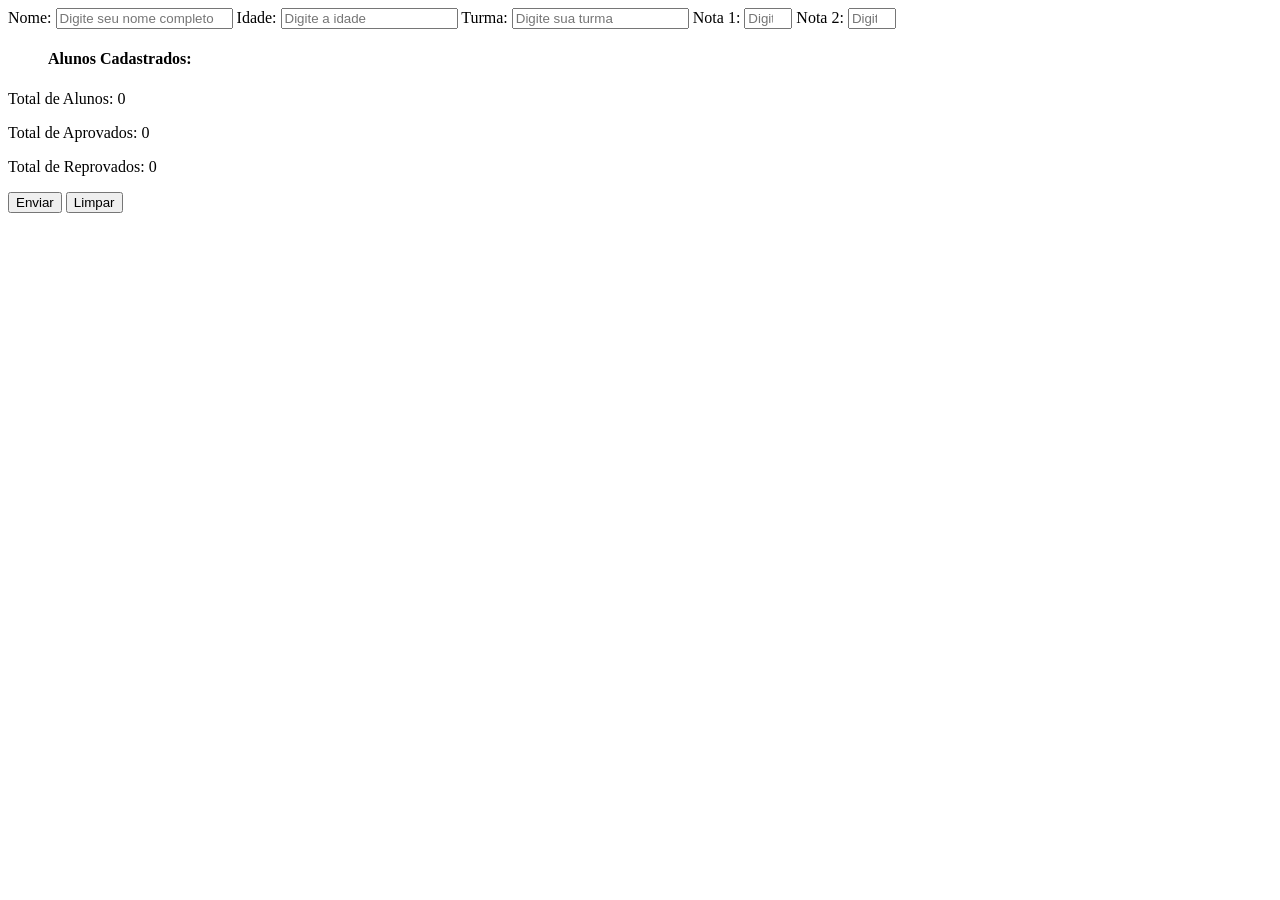
<file: index.html>
<!doctype html>
<html lang="pt-br">
  <head>
    <meta charset="UTF-8" />
    <meta name="viewport" content="width=device-width, initial-scale=1.0" />
    <link rel="stylesheet" href="style.css" />
    <title>Gestão de Alunos</title>
  </head>
  <body>
    <form id="boletim" novalidate>
      <label for="nome">Nome: </label>
      <input type="text" id="nome" placeholder="Digite seu nome completo" />

      <label for="idade"
        >Idade:
        <input type="number" id="idade" min="0" placeholder="Digite a idade" />
      </label>
      <label for="turma"
        >Turma:
        <input type="text" id="turma" placeholder="Digite sua turma" />
      </label>

      <label for="n1"
        >Nota 1:
        <input
          type="number"
          id="n1"
          min="0"
          max="10"
          placeholder="Digite a 1ª nota"
        />
      </label>
      <label for="n2">
        Nota 2:
        <input
          type="number"
          id="n2"
          min="0"
          max="10"
          placeholder="Digite a 2ª nota"
        />
      </label>
       <ul id="lista">
        <h4>Alunos Cadastrados:</h4>
    </ul>
      
    <p id="total">Total de Alunos: 0</p>
    <p id="aprovados">Total de Aprovados: 0</p>
    <p id="reprovados">Total de Reprovados: 0</p>
      <button id="submit">Enviar</button>
      <button type="reset">Limpar</button>
      
    </form>

    <p id="saida"></p>
    

    <script src="script.js"></script>
      
    </script>
  </body>
</html>
</file>
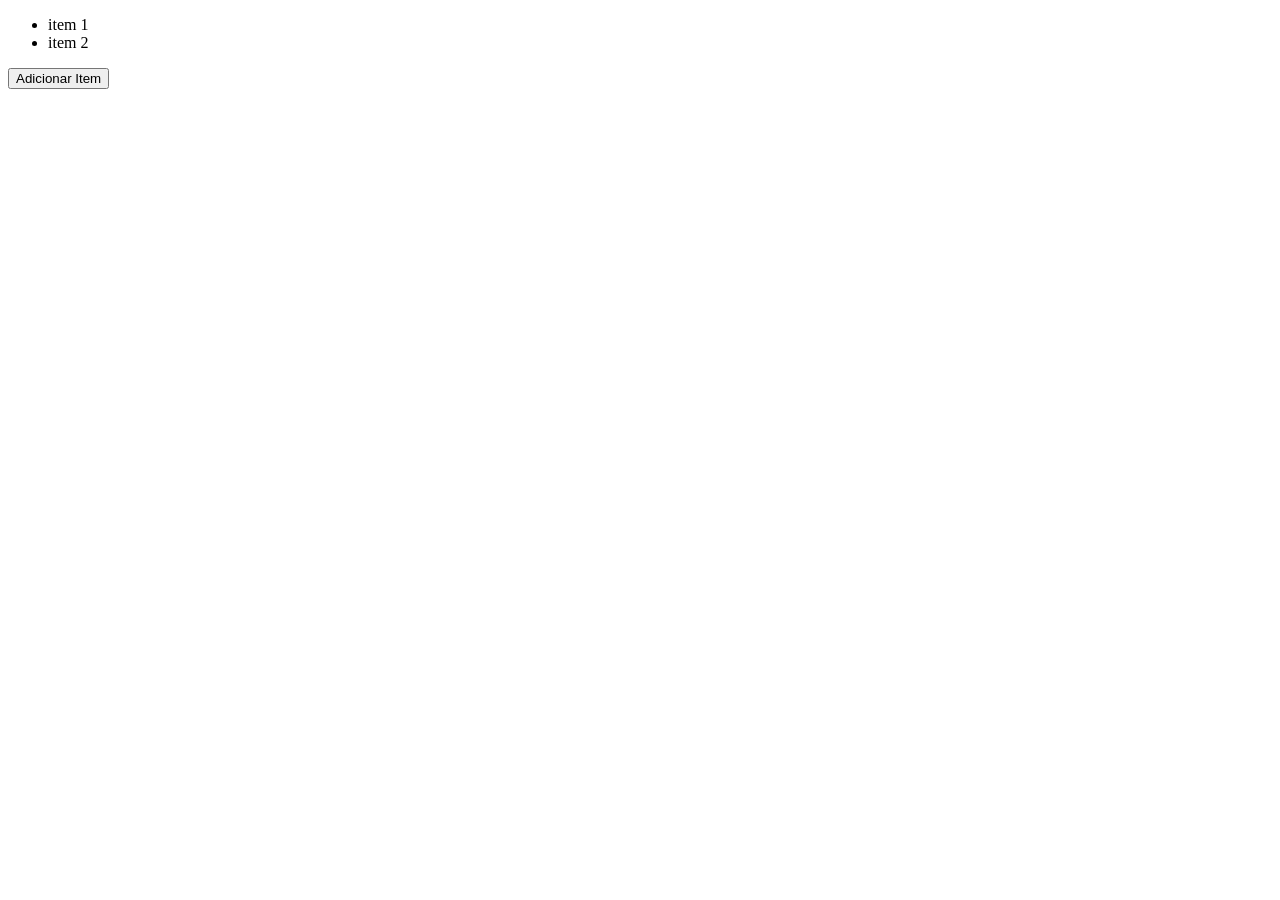
<file: ex6.html>
<!doctype html>
<html lang="pt-br">
  <head>
    <meta charset="UTF-8" />
    <meta name="viewport" content="width=device-width, initial-scale=1.0" />
    <title>Document</title>
  </head>
  <body>
    <ul id="lista">
      <li>item 1</li>
      <li>item 2</li>
    </ul>

    <button id="botao">Adicionar Item</button>

    <script>
      const lista = document.querySelector("#lista");
      const botao = document.querySelector("#botao");
      let contador = 2;

      botao.addEventListener("click", () => {
        contador++;
        const item = document.createElement("li");

        item.textContent = "Item " + contador;

        lista.appendChild(item);
      });

      lista.addEventListener("click", (event) => {
        if (event.target.tagName === "LI") {
          contador--;
          event.target.remove();
        }
      });
    </script>
  </body>
</html>
</file>
<file: style.css>
.aprovados {
  color: green;
}

.reprovados {
  color: red;
}
</file>
